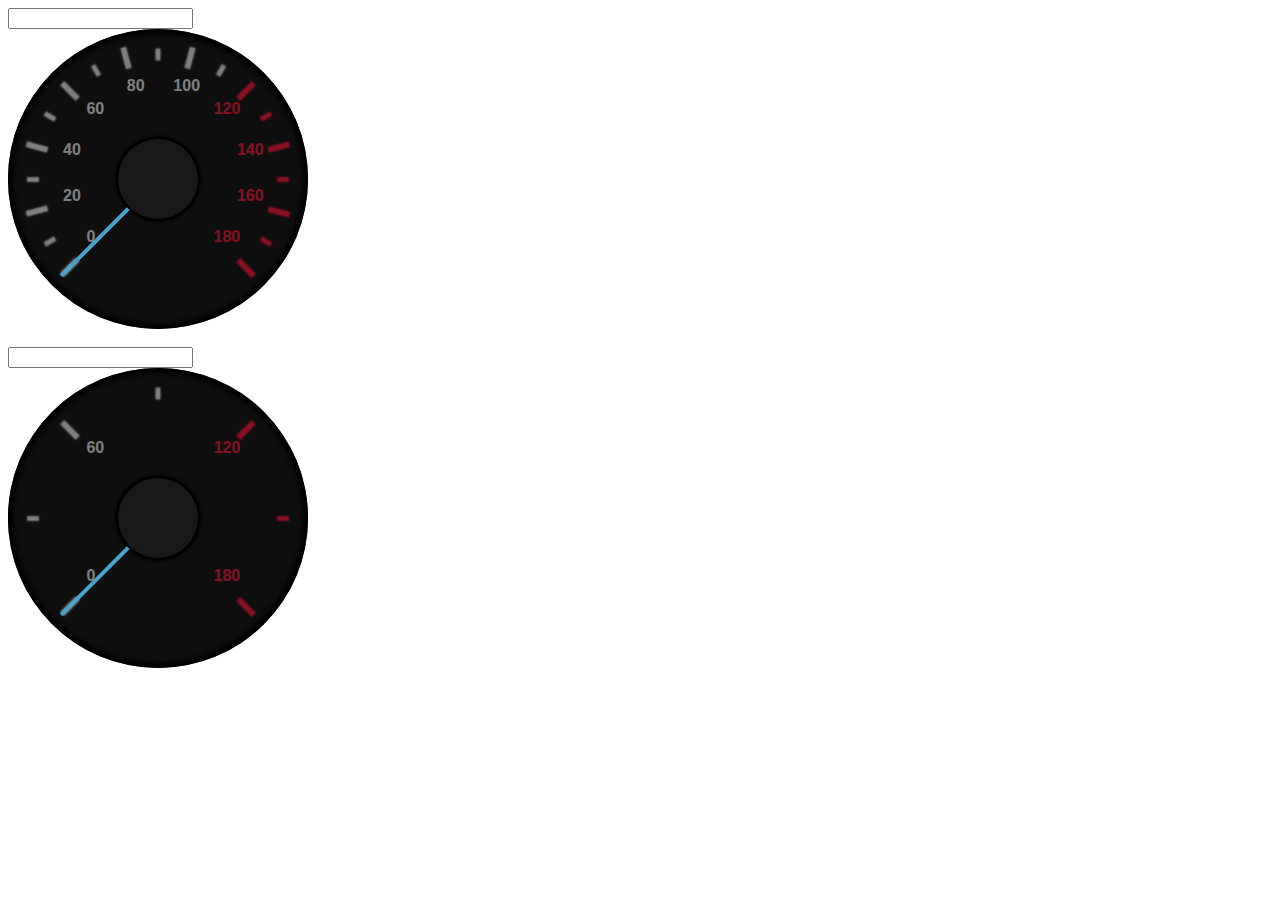
<file: Creating-An-Animated-Speedometer-with-jQuery-CSS3/speedometer-reusable/index.html>
<html>
<head>
<link href="css/speedometer.css" rel="stylesheet" type="text/css" />
</head>
<body>
	<input id="myValues" />

	<br>
	<input id="myValues2" />
</body>
<script src="js/jquery.js"></script>
<script src="js/speedometer.js"></script>
<script type="text/javascript">
	$("#myValues").myfunc({divFact:10,eventListenerType:'keyup'});
	$("#myValues2").myfunc({divFact:30});
</script>
</html>
</file>
<file: Creating-An-Animated-Speedometer-with-jQuery-CSS3/speedometer-reusable/css/speedometer.css>
.envelope {
	background:#0F0F0F;
	position: relative;
	
	box-shadow: inset 0 0 5px 5px #000;
	-webkit-box-shadow: inset 0 0 5px 5px #000;
	-o-box-shadow: inset 0 0 5px 5px #000;
	-moz-box-shadow: inset 0 0 5px 5px #000;
	
	border-radius:50%;
	-webkit-border-radius:50%;
	-o-border-radius:50%;
	-moz-border-radius:50%;

	align-content: center;
}
.speedNobe{
	position:absolute;
	width:100%;
	z-index:10;	
	transition: all 1s;
	-webkit-transition: all 1s;
	-o-transition: all 1s;
	-moz-transition: all 1s;
	align-content: center;
}
.speedPosition {
	position: absolute;
	color: #FFF;
	text-align: center;
	line-height: 80PX;
	font-family:arial;
	font-size: 30px;
	font-weight:bold;
	border-radius: 50%;
	-webkit-border-radius: 50%;
	-o-border-radius: 50%;
	-moz-border-radius: 50%;
	background: #191919;
	box-shadow: 0 0 3px 3px black;
	-webkit-box-shadow: 0 0 3px 3px black;
	-moz-box-shadow: 0 0 3px 3px black;
	-o-box-shadow: 0 0 3px 3px black;
	align-content: center;
}
.fonts
{
	font-family:arial;
	font-weight:bold;
	width:100%;
	text-align:center;
	align-content: center;
}

.speedNobe div{
	background: #48a3cb;
	position: absolute;
	height: 100%;
	top: 0;
	align-content: center;
}
.numb,.nob{
	transition: opacity 1s;
	-webkit-transition: opacity 1s;
	-o-transition: opacity 1s;
	-moz-transition: opacity 1s;	
	position: absolute;
	opacity: 0.5;
	align-content: center;
}
.nob{
	
	background:#eee;
	box-shadow: 0 0 2px 1px #eee;
	-webkit-box-shadow: 0 0 2px 1px #eee;
	-moz-box-shadow: 0 0 2px 1px #eee;
	-o-box-shadow: 0 0 2px 1px #eee;
	align-content: center;
}
.numb{
	
	color:#eee;
	text-align: left;
	overflow: hidden;
	opacity: 0.5;
	font-family: arial;
	font-size: 16px;
	font-weight: bold;
	align-content: center;
}
.nob.bright{
	opacity: 1;
}
.nob.danger{
	background:#FF113A;
	box-shadow: 0 0 2px 1px #FF113A;
	-webkit-box-shadow: 0 0 2px 1px #FF113A;
	-moz-box-shadow: 0 0 2px 1px #FF113A;
	-o-box-shadow: 0 0 2px 1px #FF113A;
	align-content: center;
}
.numb.bright{
	opacity: 1;
}
.numb.danger{
	color: #FF113A;
}
</file>
